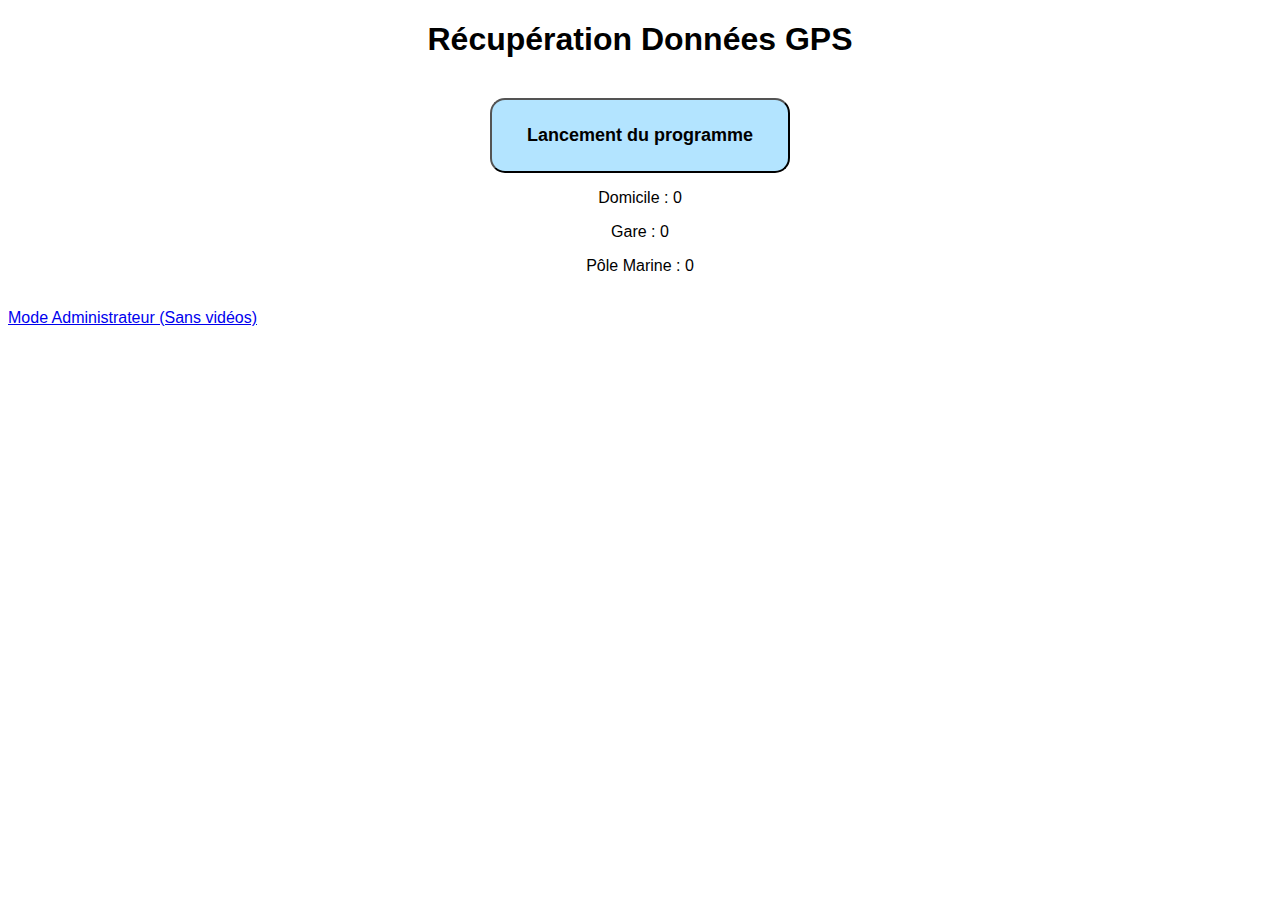
<file: index.html>
<!DOCTYPE html>
<html>

<head>
	<meta charset="UTF-8" />
	<title>Récupération Données GPS</title>
	<script src="js/jquery-3.3.1.min.js"></script>
	<script src="js/zones.js"></script>
	<script src="js/functions.js"></script>
	<script src="js/script.js"></script>
	<link rel="stylesheet" type="text/css" href="css/style.css" />

</head>

<body>
	<h1>Récupération Données GPS</h1>
	<h2>Programme Lancé ...</h2>
	<br>
	<div class="container-center">
		<button id="startButton">Lancement du programme</button>
	</div>

	<div id="mapTest"></div>
	<div id="currentPostion"></div>
	<p>Domicile : <span id="domicile">0</span></p>
	<p>Gare : <span id="gare">0</span></p>
	<p>Pôle Marine : <span id="polemarine">0</span></p>

	<br>

	<div class="container-center">
		<video controls muted loop id="video"></video>
	</div>

	<a href="admin-tools.html">Mode Administrateur (Sans vidéos)</a>

</body>

</html>
</file>
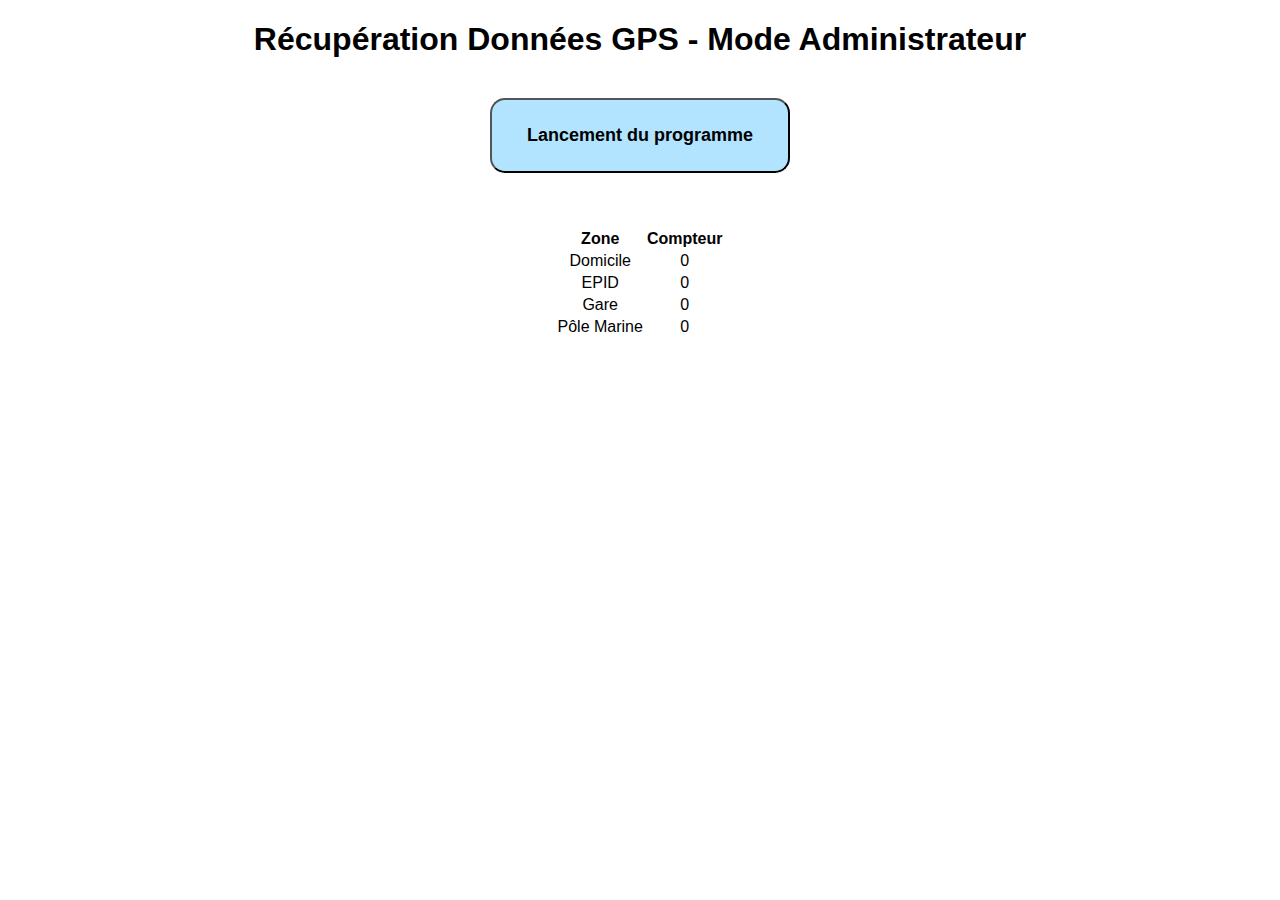
<file: admin-tools.html>
<!DOCTYPE html>
<html>

<head>
  <meta charset="UTF-8" />
  <title>Récupération Données GPS</title>
  <script src="js/jquery-3.3.1.min.js"></script>
  <script src="js/zones.js"></script>
  <script src="js/functions.js"></script>
  <script src="js/script.js"></script>
  <style>
    .container-admin {
      background-color: white;
    }

    table {
      display: inline-grid;
    }
  </style>
  <link rel="stylesheet" type="text/css" href="css/style.css" />

</head>

<body>
  <div class="container-admin">
    <h1>Récupération Données GPS - Mode Administrateur  </h1>
    <h2>Programme Lancé ...</h2>
    <br>

    <div class="container-center">
      <button id="startButton">Lancement du programme</button>
    </div>

    <div id="mapTest"></div>
    <div id="currentPostion"></div>

    <br>
    <br>
    <br>
    <div class="container-center">
      <table>
        <tr>
          <th>Zone</th>
          <th>Compteur</th>
        </tr>
        <tr>
          <td>Domicile</td>
          <td><span id="CountMatchingDomicile">0</span></td>
        </tr>
        <tr>
          <td>EPID</td>
          <td><span id="CountMatchingEPID">0</span></td>
        </tr>
        <tr>
          <td>Gare</td>
          <td><span id="CountMatchingGare">0</span></td>
        </tr>
        <tr>
          <td>Pôle Marine</td>
          <td><span id="CountMatchingPoleMarine">0</span></td>
        </tr>

      </table>
    </div>

    <br>

    <div class="container-center" style="display: none;">
      <video controls muted loop id="video"></video>
    </div>
  </div>

</body>

</html>
</file>
<file: css/style.css>
* {
  font-family: arial;
}

h1,
h2,
p,
div,
table,
.container-center {
  text-align: center;
}

h2 {
  display: none;
  text-decoration: blink;
}

button {
  width: 300px;
  height: 75px;
  border-radius: 15px;
  font-weight: bold;
  background-color: blue;
  background-color: #41bcff66;
  font-size: 18px;
}

button:hover {
  border: 4px solid black;
  font-size: 20px;
  cursor: pointer;
}

video {
  display: none;
  position: fixed;
  right: 0;
  bottom: 0;
  min-width: 100%;
  min-height: 100%;
}

*:fullscreen
*:-ms-fullscreen,
*:-webkit-full-screen,
*:-moz-full-screen {
   overflow: auto !important;
}
</file>
